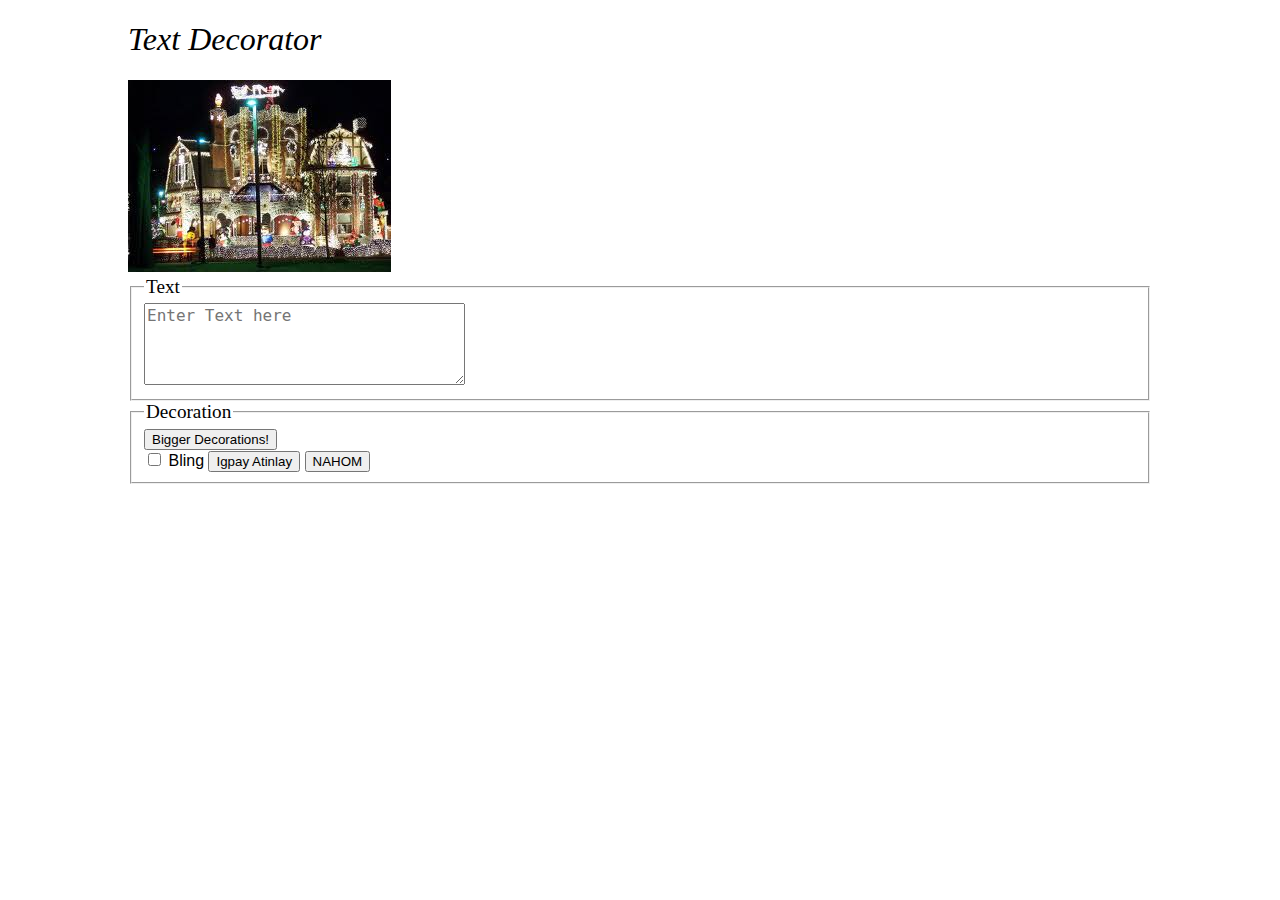
<file: index.html>
<!DOCTYPE html>
<html>
	<head>
		<title>Text Decorator</title>
		<link href="decoratemytext.css" type="text/css" rel="stylesheet" />
		<script src="decoratemytext.js"></script>
	</head>

	<body>
		<h1>Text Decorator</h1>

		<div>
			<img src="decorated.gif" alt="very decorated!" />
		</div>
        <fieldset>
            <legend>Text</legend>
            <textarea name="text" id="textArea" cols="30" rows="4" placeholder="Enter Text here"></textarea>
        </fieldset>
        <fieldset>
            <legend>Decoration</legend>
            <button type="submit" id="biger">Bigger Decorations!</button> <br>
            <input type="checkbox" name="Bling" id="bling">
            <label for="bling">Bling</label>
            <button type="submit" id = "pigLatin">Igpay Atinlay</button>
            <button type="submit" id="nahom">NAHOM</button>
        </fieldset>
	</body>
</html>
</file>
<file: decoratemytext.css>
body {
	font-family: "Arial", "Helvetica", sans-serif;
	font-size: 12pt;
	/* margin-left: 20px;
	margin-right: 20px; */
	width: 80%;
	margin: auto;
}

#header {
	text-align: center;
	margin-bottom: 1em;
}

h1 {
	font-size: 200%;
	font-weight: normal;
	font-style: italic;
	font-family: "Impact", fantasy;
}

legend {
	font-family: "Impact", fantasy;
	font-size: 120%;
}

textarea {
	font-family: monospace;
	font-size: 12pt;
}
</file>
